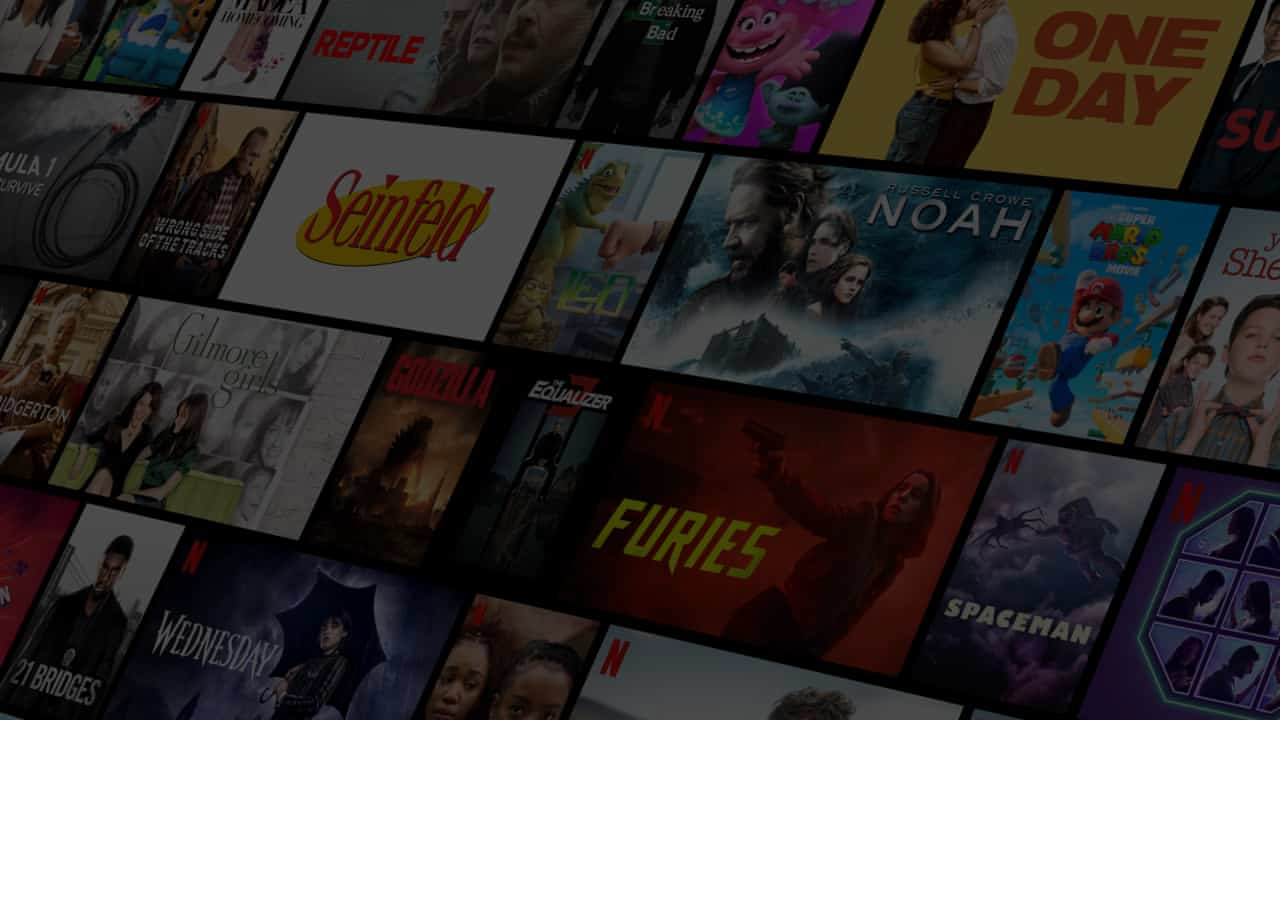
<file: Netfix Project/index.html>
<!DOCTYPE html>
<html lang="en">
<head>
    <meta charset="UTF-8">
    <meta name="viewport" content="width=device-width, initial-scale=1.0">
    <title>Document</title>
    <link rel="stylesheet" href="style.css">
</head>
<body>
    <div class="main">
        <!-- <nav style="background-color: red;"> Hii My name is ravi</nav> -->
         <div class="box"> 
            
         </div>
         
    </div>
</body>
</html>
</file>
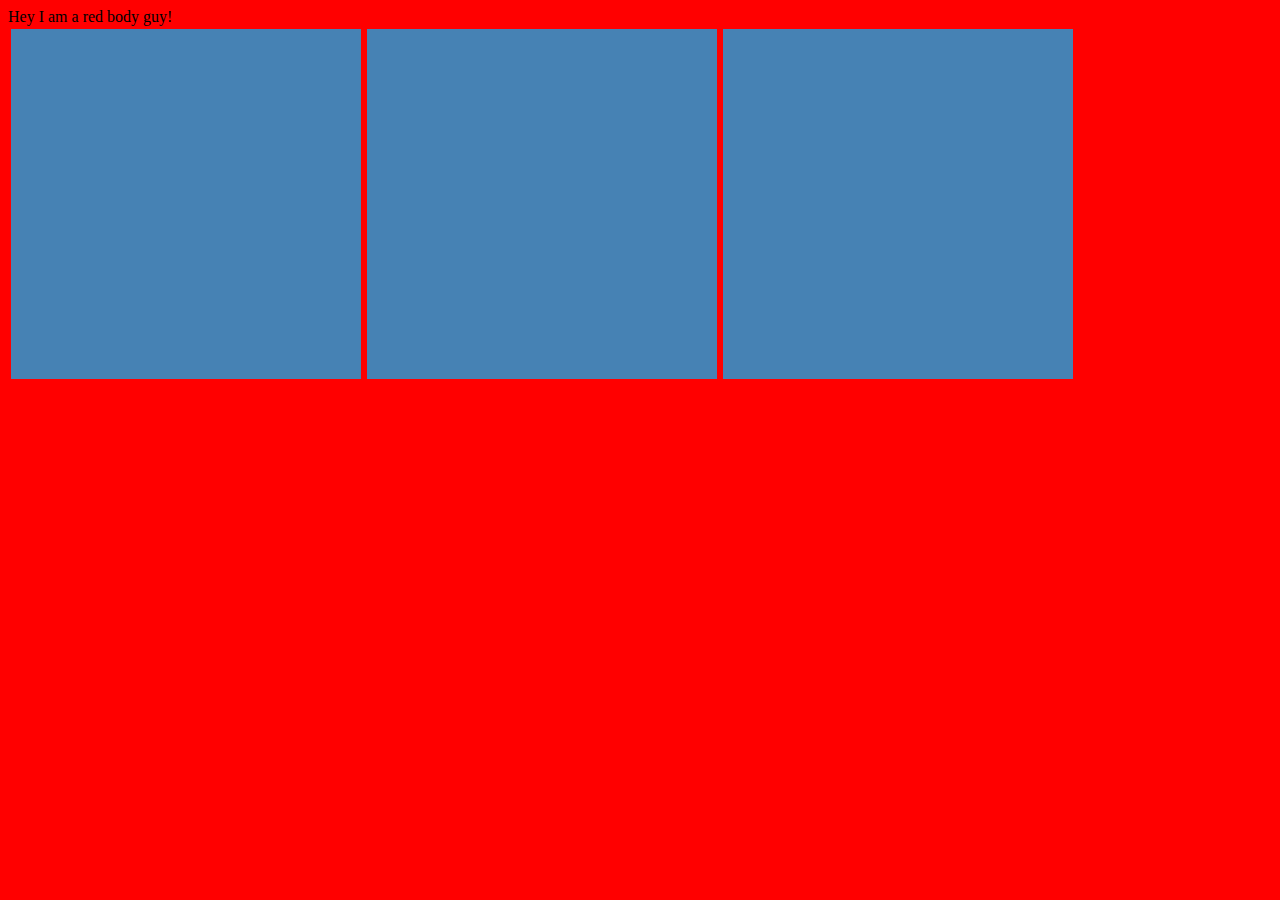
<file: video31/index.html>
<!DOCTYPE html>
<html lang="en">

<head>
    <meta charset="UTF-8">
    <meta name="viewport" content="width=device-width, initial-scale=1.0">
    <title>CSS media query</title>
    <style>
        body {
            background-color: red;
        }

        /* @media screen and (orientation: portrait) {
            body{
                border: 2px solid purple;
            }
        } */

        @media only screen and (max-width: 455px){
            body{

                background-color: blue;
            }

            .boxes{
                flex-direction: column;
            }
        }

        /* @media not|only mediatype and (expressions) {
            CSS-Code;
        } */

        .boxes{
            display: flex;
        }

        .box{
            width: 344px;
            height: 344px;
            background-color: steelblue;
            padding: 3px;
            margin: 3px;
        }

    </style>
</head>

<body>
    <div>
        Hey I am a red body guy!
    </div>

    <div class="boxes">
        <div class="box"></div>
        <div class="box"></div>
        <div class="box"></div>
    </div>
</body>

</html>
</file>
<file: Netfix Project/style.css>
*{
    padding: 0;
    margin: 0;
}
.main{
    background-image: url(assets/images/bg.jpg);
    height: 80vh;
    /* position: relative; */

}
.main .box{
    height: 80vh;
    width: 100%;
    /* position: absolute;
    top: 0; */
    opacity: 0.6;
    background-color: black;
}
</file>
